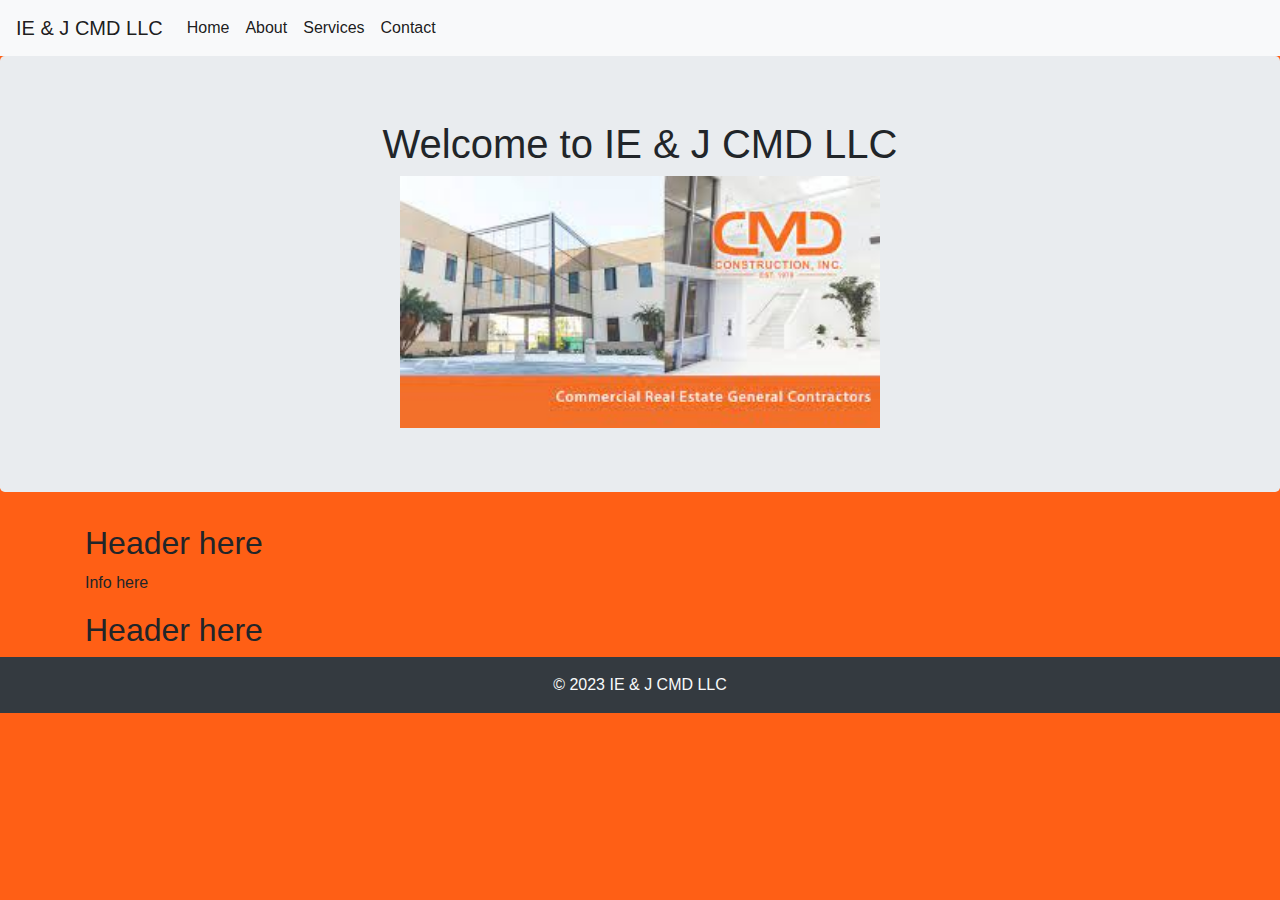
<file: sample/index.html>
<!DOCTYPE html>
<html lang="en">
<head>
    <meta charset="UTF-8">
    <meta name="viewport" content="width=device-width, initial-scale=1.0">
    <title>IE & J CMD LLC Website</title>
    <link rel="stylesheet" href="https://maxcdn.bootstrapcdn.com/bootstrap/4.5.2/css/bootstrap.min.css">
	<link rel="stylesheet" href="./css/style.css">

<body/>
</head>
<body>
    <!-- Navbar -->
    <nav class="navbar navbar-expand-lg navbar-light bg-light">
        <a class="navbar-brand" href="">IE & J CMD LLC</a>
        <button class="navbar-toggler" type="button" data-toggle="collapse" data-target="#navbarNav">
            <span class="navbar-toggler-icon"></span>
        </button>
        <div class="collapse navbar-collapse" id="navbarNav">
            <ul class="navbar-nav">
                <li class="nav-item active">
                    <a class="nav-link" href="#">Home</a>
                </li>
                <li class="nav-item active">
                    <a class="nav-link" href="./about.html">About</a>
                </li>
                <li class="nav-item active">
                    <a class="nav-link" href="./services.html">Services</a>
                </li>
                <li class="nav-item active">
                    <a class="nav-link" href="./contact.html">Contact</a>
                </li>
            </ul>
        </div>
    </nav>

    <!-- Header -->
    <header class="jumbotron text-center">
        <h1>Welcome to IE & J CMD LLC</h1>
		<img src="cmd.jpg" alt="A beautiful image" class="img-fluid custom-size">
    </header>

    <!-- Content Section -->
    <div class="container">
        <h2>Header here</h2>
        <p>Info here</p>
        <h2>Header here</h2>
    </div>

    <!-- Footer -->
    <footer class="bg-dark text-light text-center py-3">
        &copy; 2023 IE & J CMD LLC
    </footer>

    <!-- Bootstrap JS and jQuery -->
    <script src="https://code.jquery.com/jquery-3.5.1.slim.min.js"></script>
    <script src="https://cdn.jsdelivr.net/npm/@popperjs/core@2.5.3/dist/umd/popper.min.js"></script>
    <script src="https://maxcdn.bootstrapcdn.com/bootstrap/4.5.2/js/bootstrap.min.js"></script>

</body>
</file>
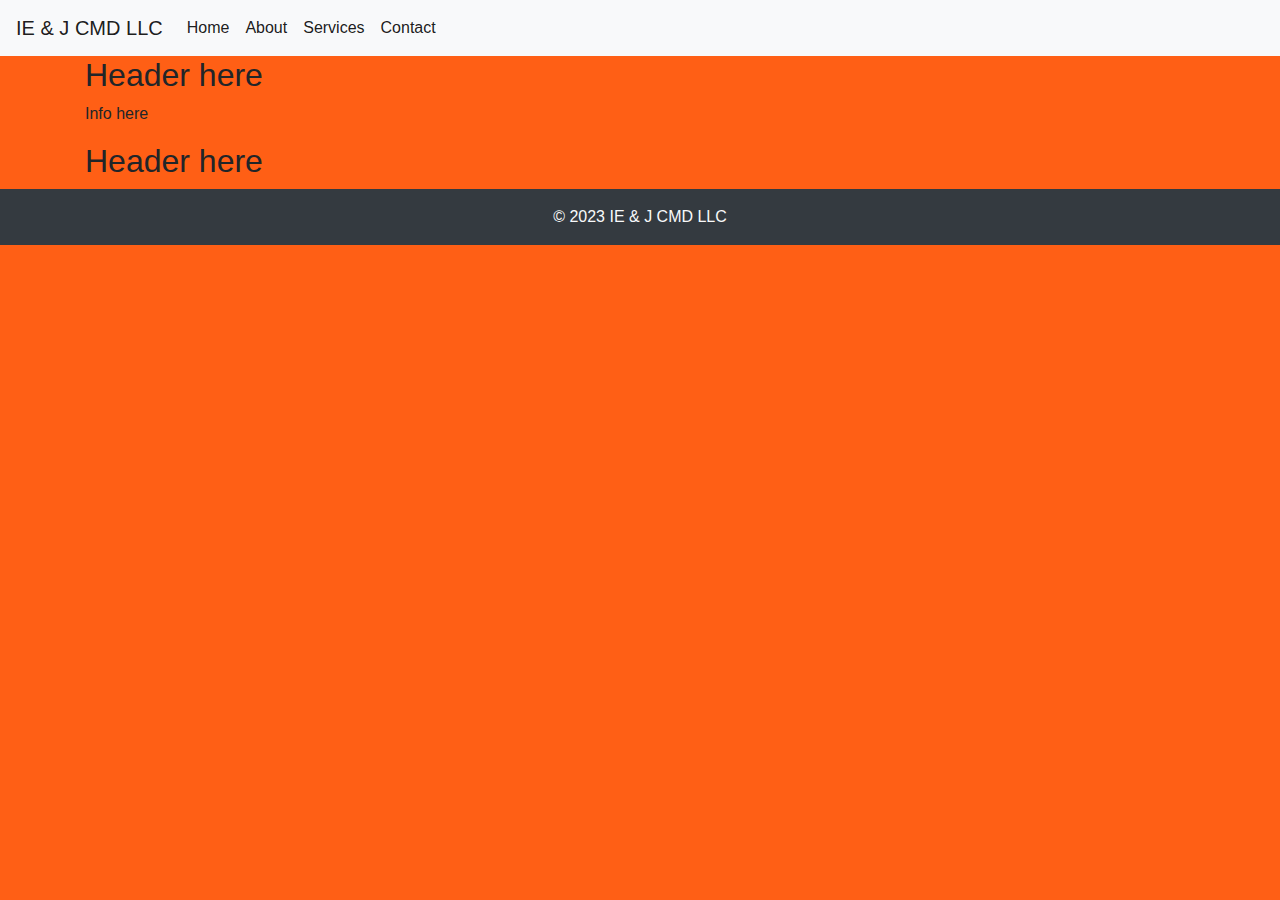
<file: sample/about.html>
<!DOCTYPE html>
<html lang="en">
<head>
    <meta charset="UTF-8">
    <meta name="viewport" content="width=device-width, initial-scale=1.0">
    <title>IE & J CMD LLC Website</title>
    <link rel="stylesheet" href="https://maxcdn.bootstrapcdn.com/bootstrap/4.5.2/css/bootstrap.min.css">
	<link rel="stylesheet" href="./css/style.css">
</head>
<body>
    <!-- Navbar -->
    <nav class="navbar navbar-expand-lg navbar-light bg-light">
        <a class="navbar-brand" href="">IE & J CMD LLC</a>
        <button class="navbar-toggler" type="button" data-toggle="collapse" data-target="#navbarNav">
            <span class="navbar-toggler-icon"></span>
        </button>
        <div class="collapse navbar-collapse" id="navbarNav">
            <ul class="navbar-nav">
                <li class="nav-item active">
                    <a class="nav-link" href="./index.html">Home</a>
                </li>
                <li class="nav-item active">
                    <a class="nav-link" href="./about.html">About</a>
                </li>
                <li class="nav-item active">
                    <a class="nav-link" href="./services.html">Services</a>
                </li>
                <li class="nav-item active">
                    <a class="nav-link" href="./contact.html">Contact</a>
                </li>
            </ul>
        </div>
    </nav>
<body/>
    <!-- Content Section -->
    <div class="container">
        <h2>Header here</h2>
        <p>Info here</p>
        <h2>Header here</h2>
    </div>
	
	<!-- Footer -->
    <footer class="bg-dark text-light text-center py-3">
        &copy; 2023 IE & J CMD LLC
    </footer>
</file>
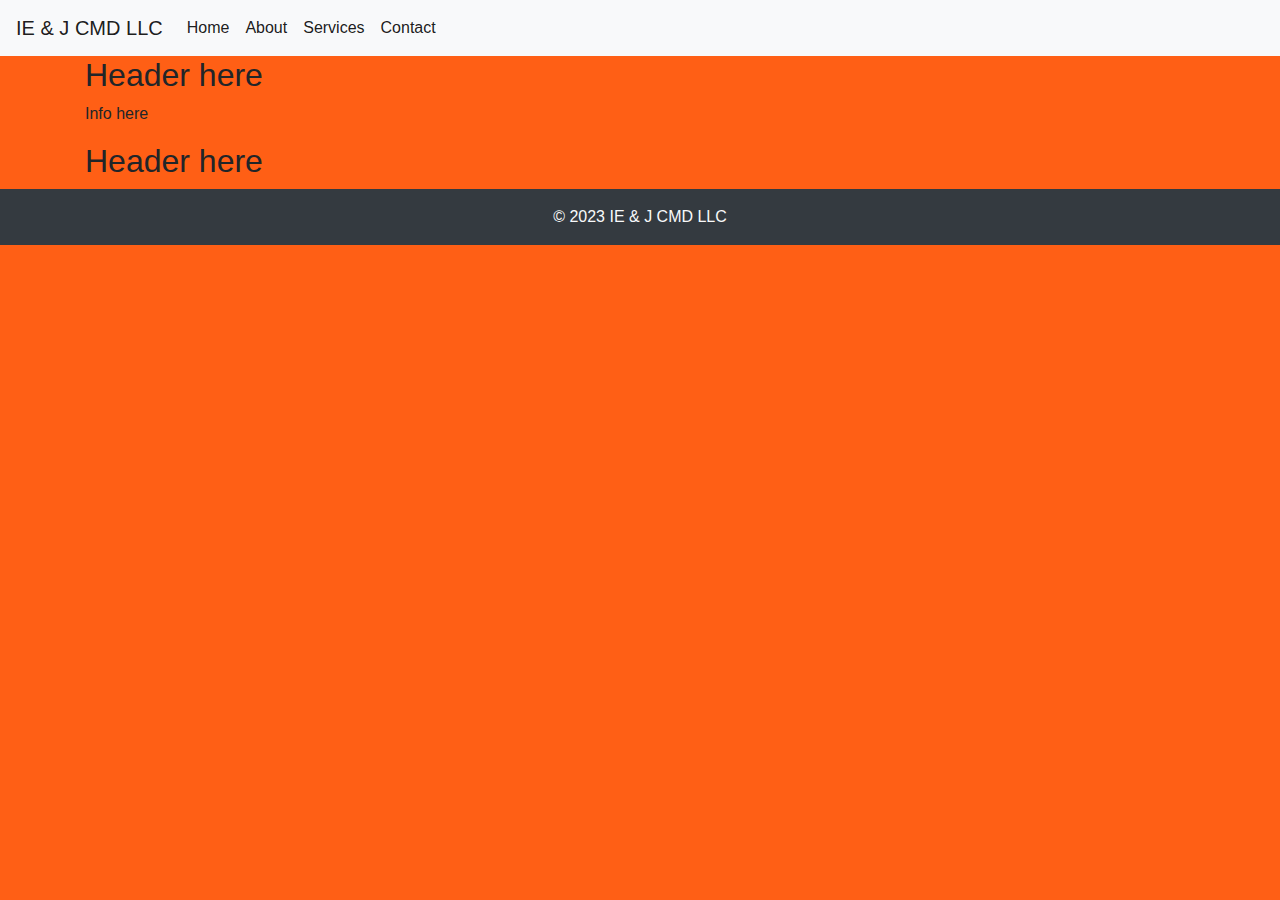
<file: sample/contact.html>
<!DOCTYPE html>
<html lang="en">
<head>
    <meta charset="UTF-8">
    <meta name="viewport" content="width=device-width, initial-scale=1.0">
    <title>IE & J CMD LLC Website</title>
    <link rel="stylesheet" href="https://maxcdn.bootstrapcdn.com/bootstrap/4.5.2/css/bootstrap.min.css">
	<link rel="stylesheet" href="./css/style.css">
	
</head>
<body>
    <!-- Navbar -->
    <nav class="navbar navbar-expand-lg navbar-light bg-light">
        <a class="navbar-brand" href="">IE & J CMD LLC</a>
        <button class="navbar-toggler" type="button" data-toggle="collapse" data-target="#navbarNav">
            <span class="navbar-toggler-icon"></span>
        </button>
        <div class="collapse navbar-collapse" id="navbarNav">
            <ul class="navbar-nav">
                <li class="nav-item active">
                    <a class="nav-link" href="./index.html">Home</a>
                </li>
                <li class="nav-item active">
                    <a class="nav-link" href="./about.html">About</a>
                </li>
                <li class="nav-item active">
                    <a class="nav-link" href="./services.html">Services</a>
                </li>
                <li class="nav-item active">
                    <a class="nav-link" href="./contact.html">Contact</a>
                </li>
            </ul>
        </div>
    </nav>
<body/>

    <!-- Content Section -->
    <div class="container">
        <h2>Header here</h2>
        <p>Info here</p>
        <h2>Header here</h2>
    </div>
	
	<!-- Footer -->
    <footer class="bg-dark text-light text-center py-3">
        &copy; 2023 IE & J CMD LLC
    </footer>
</file>
<file: sample/css/style.css>
/* styles.css */
/* Add your custom CSS styles here */
body {
    background-color: #FF5F15;
}

.custom-size {
    width: 30em; /* Adjust the width to your preferred size */
    height: auto; /* Auto-adjust the height to maintain the aspect ratio */
}
</file>
